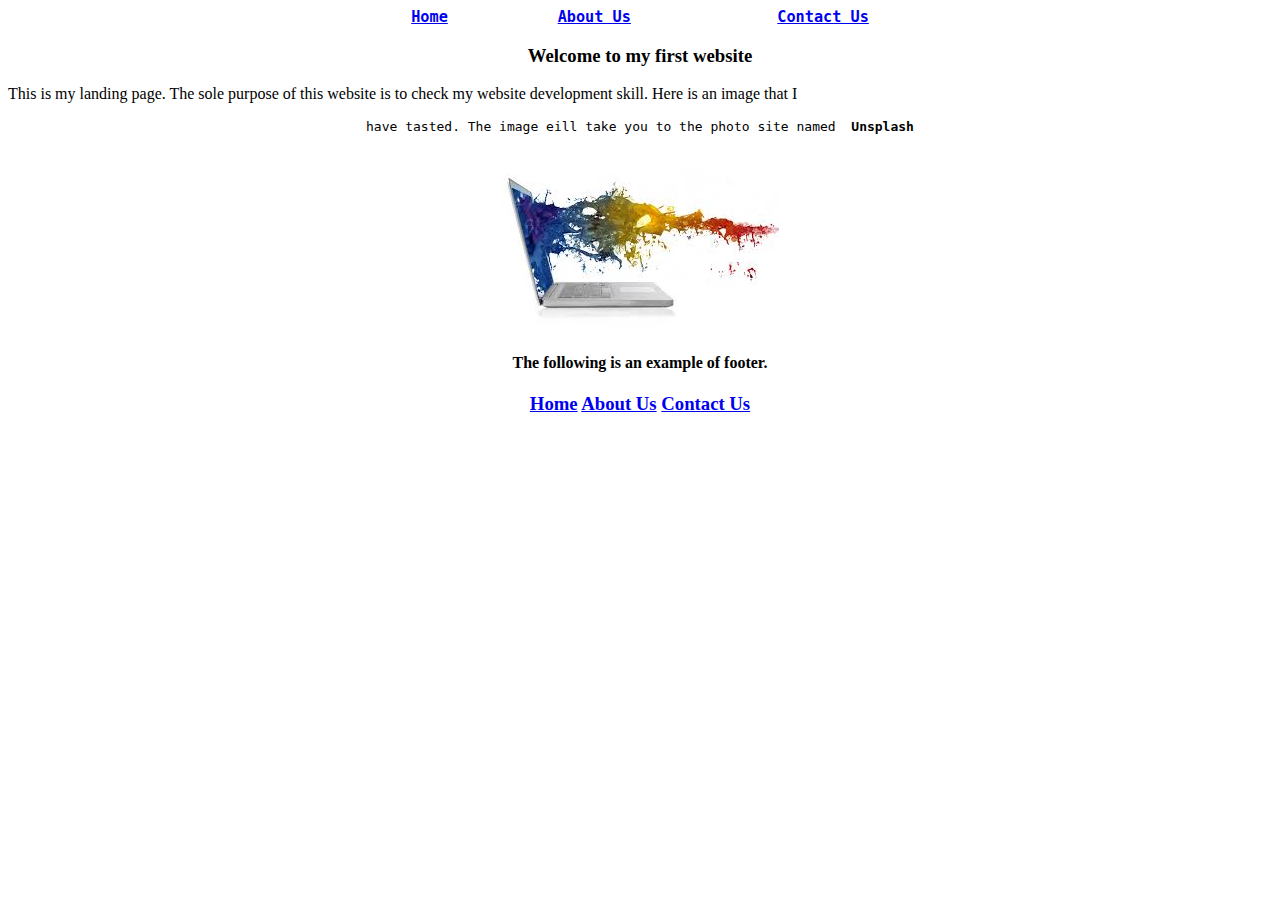
<file: Source code and photo/index.html>
<html>
    <heade>
            <title>website</title>
    </heade>
    <body>
        <pre><h3 align="center"><a href="index.html">Home</a>		<a href="week5Task1.html">About Us</a>		<a href="week5Task3page2.html">Contact Us</a></h3></pre>
        <h3 align="center"><b>Welcome to my first website</b></h3>
        <P> This is my landing page. The sole purpose of this website is to check my website development skill. Here is an image that I 
            <pre align="center">           have tasted. The image eill take you to the photo site named <b> Unsplash</b>           </pre>
        </P>
        <center>
            <img src="images.jpeg" alt="Error">
        </center>
        

        <h4 align="center">The following is an example of footer.</h4>
        <h3 align="center"><a href="index.html">Home</a>		<a href="About Us">About Us</a>		<a href="Contact Us">Contact Us</a></h3>
        
    </body>
</html>
</file>
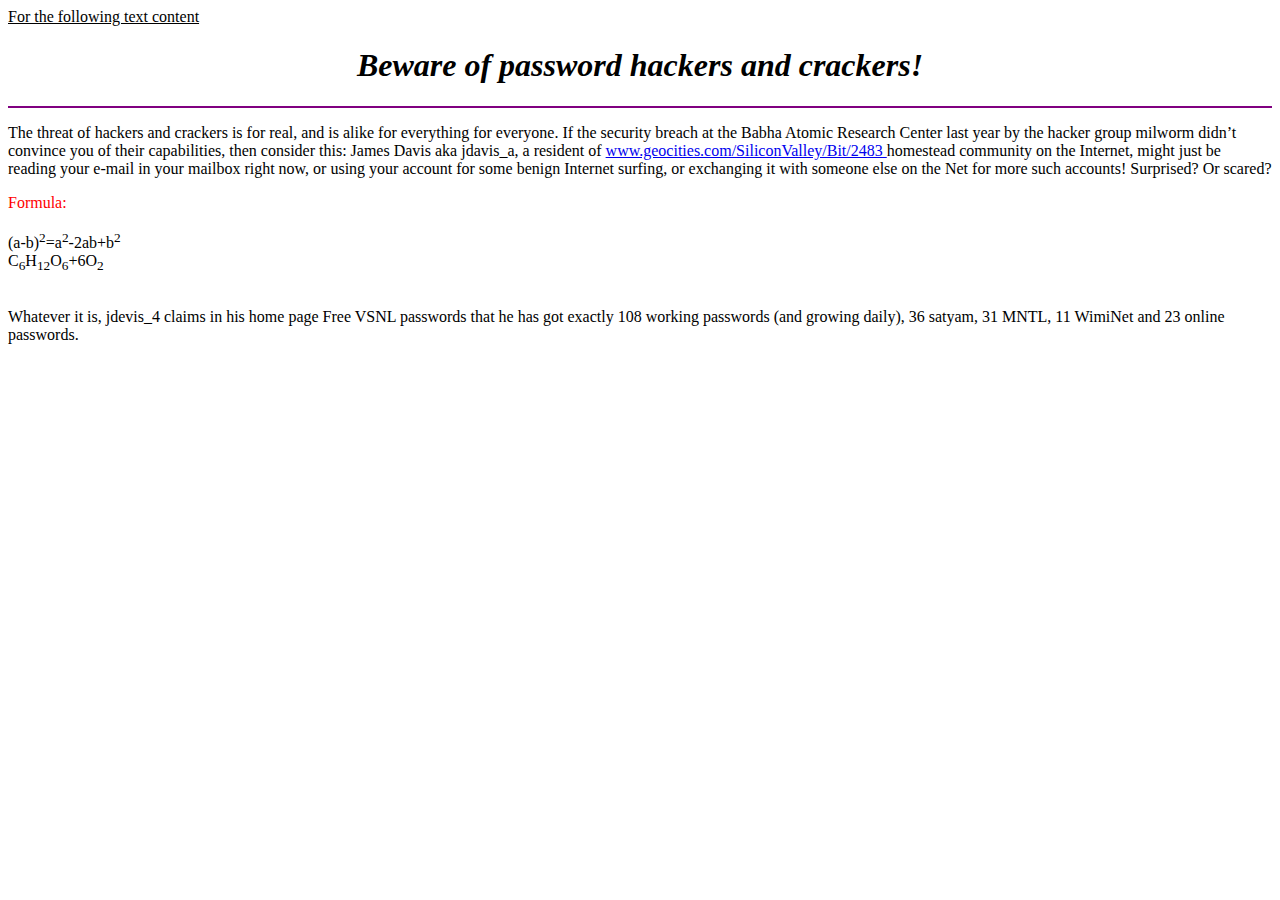
<file: Source code and photo/week5Task1.html>
<html>
    <head>
    </title><u>For the following text content</u></title>
    </head>
    <body>
        <h1 align="center"><i>Beware of password hackers and crackers!</i></h1>
        <hr color="purple">
        <p>The threat of hackers and crackers is for real, and is alike for everything for everyone. If 
            the security breach at the Babha Atomic Research Center last year by the hacker group 
            milworm didn’t convince you of their capabilities, then consider this: James Davis aka 
            jdavis_a, a resident of <a href="week5Task3page1.html"> www.geocities.com/SiliconValley/Bit/2483 </a> homestead community 
            on the Internet, might just be reading your e-mail in your mailbox right now, or using 
            your account for some benign Internet surfing, or exchanging it with someone else on the 
            Net for more such accounts!
            Surprised? Or scared?</p>

            <font color="red">Formula:</font><br><br>

            (a-b)<sup>2</sup>=a<sup>2</sup>-2ab+b<sup>2</sup><br>
            C<sub>6</sub>H<sub>12</sub>O<sub>6</sub>+6O<sub>2</sub><br><br>
            
            <p>Whatever it is, jdevis_4 claims in his home page Free VSNL passwords that he has got 
            exactly 108 working passwords (and growing daily), 36 satyam, 31 MNTL, 11 WimiNet 
            and 23 online passwords.</p>

    </body>
</html>
</file>
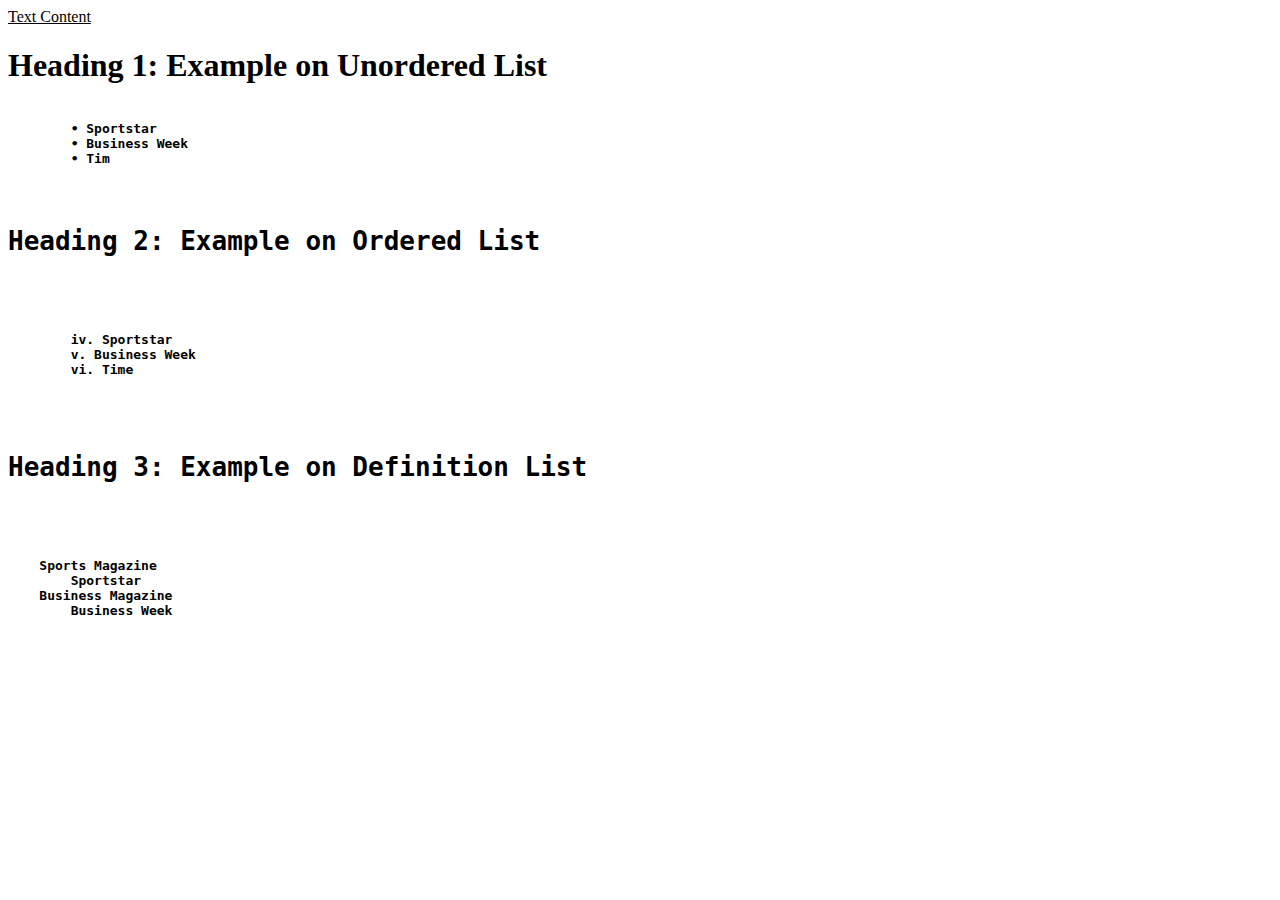
<file: Source code and photo/week5Task2.html>
<html>
<head>
</title><u>Text Content</u></title>
</head>
<body>
	<h1>Heading 1: Example on Unordered List</h1>
    <pre><b>
    	• Sportstar
	• Business Week
	• Tim
    </b><pre>
    <h1>Heading 2: Example on Ordered List</h1>
    <pre><b>
    	iv. Sportstar
	v. Business Week
	vi. Time
    </b></pre>
    <h1>Heading 3: Example on Definition List</h1>
    <pre><b>
    Sports Magazine
	Sportstar
    Business Magazine
	Business Week
    </b></pre>
</body>

</html>
</file>
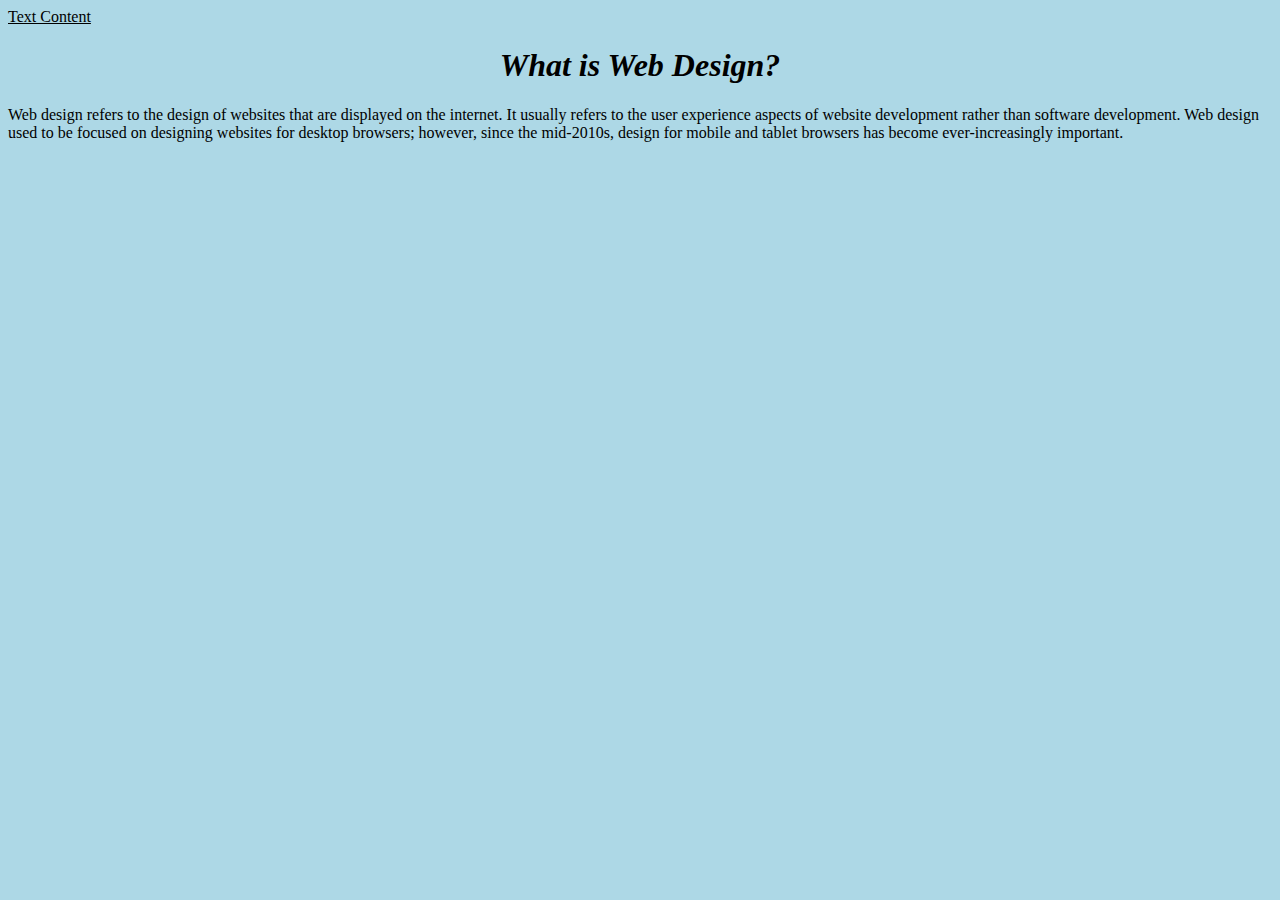
<file: Source code and photo/week5Task3page1.html>
<html>
    <head>
    </title><u>Text Content</u></title>
        <style>
        body {
          background-color: lightblue;
        }
        </style>
    <body>
        <h1 align="center"><i>What is Web Design?
        </i></h1>
        <P>Web design refers to the design of websites that are displayed on the internet. It usually 
            refers to the user experience aspects of website development rather than software 
            development. Web design used to be focused on designing websites for desktop 
            browsers; however, since the mid-2010s, design for mobile and tablet browsers has 
            become ever-increasingly important.</P>
    </body>
</html>
</file>
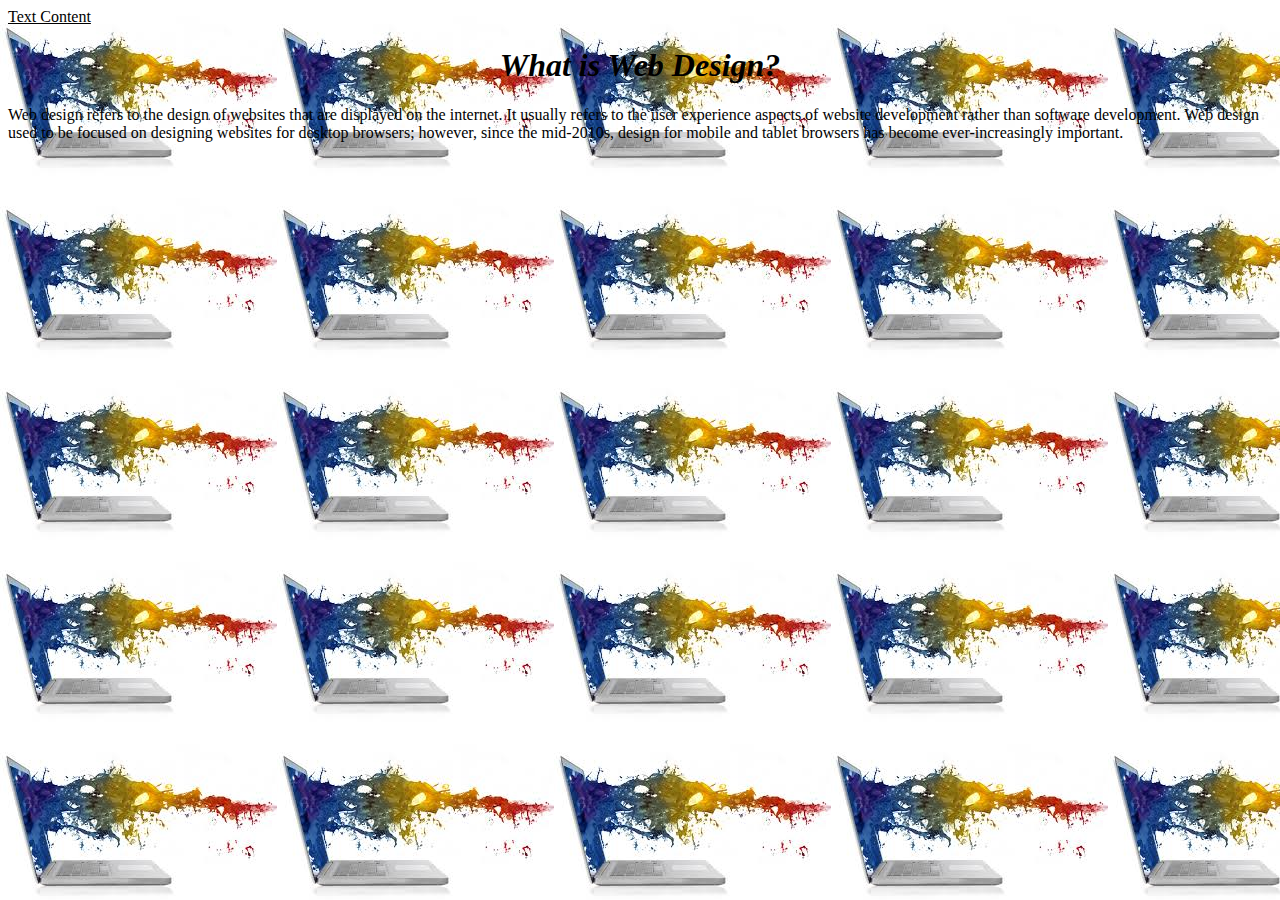
<file: Source code and photo/week5Task3page2.html>
<html>
    <head>
    </title><u>Text Content</u></title>
        <style>
        body {
          background-image: url("images.jpeg");       
        }
        </style>
    <body>
        <h1 align="center"><i>What is Web Design?
        </i></h1>
        <P>Web design refers to the design of websites that are displayed on the internet. It usually 
            refers to the user experience aspects of website development rather than software 
            development. Web design used to be focused on designing websites for desktop 
            browsers; however, since the mid-2010s, design for mobile and tablet browsers has 
            become ever-increasingly important.</P>
    </body>
</html>
</file>
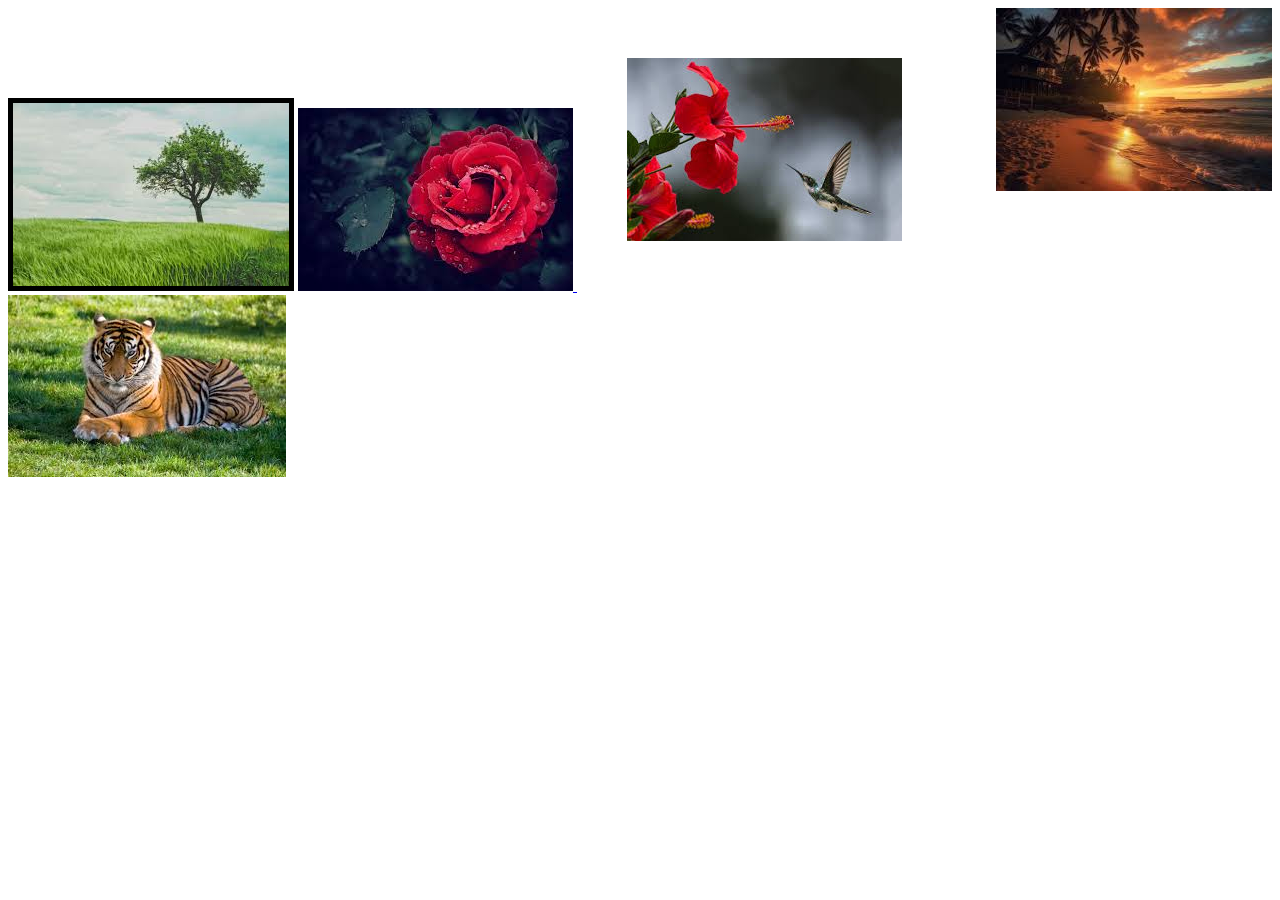
<file: Source code and photo/week6Task1.html>
<html>
    <head>
        <title>Images</title>
    </head>
    <body>
        <img src="image1.jpeg" border="5">
        <a href="image2.jpeg" width="100" hight="100"> <img src="image2.jpeg"> </a>
        <img src="image3.jpeg" align="right">
        <img src="image4.jpeg" Hspace="50" Vspace="50">
        <img src="image5.jpeg" alt="images.jpeg">
    </body>
</html>
</file>
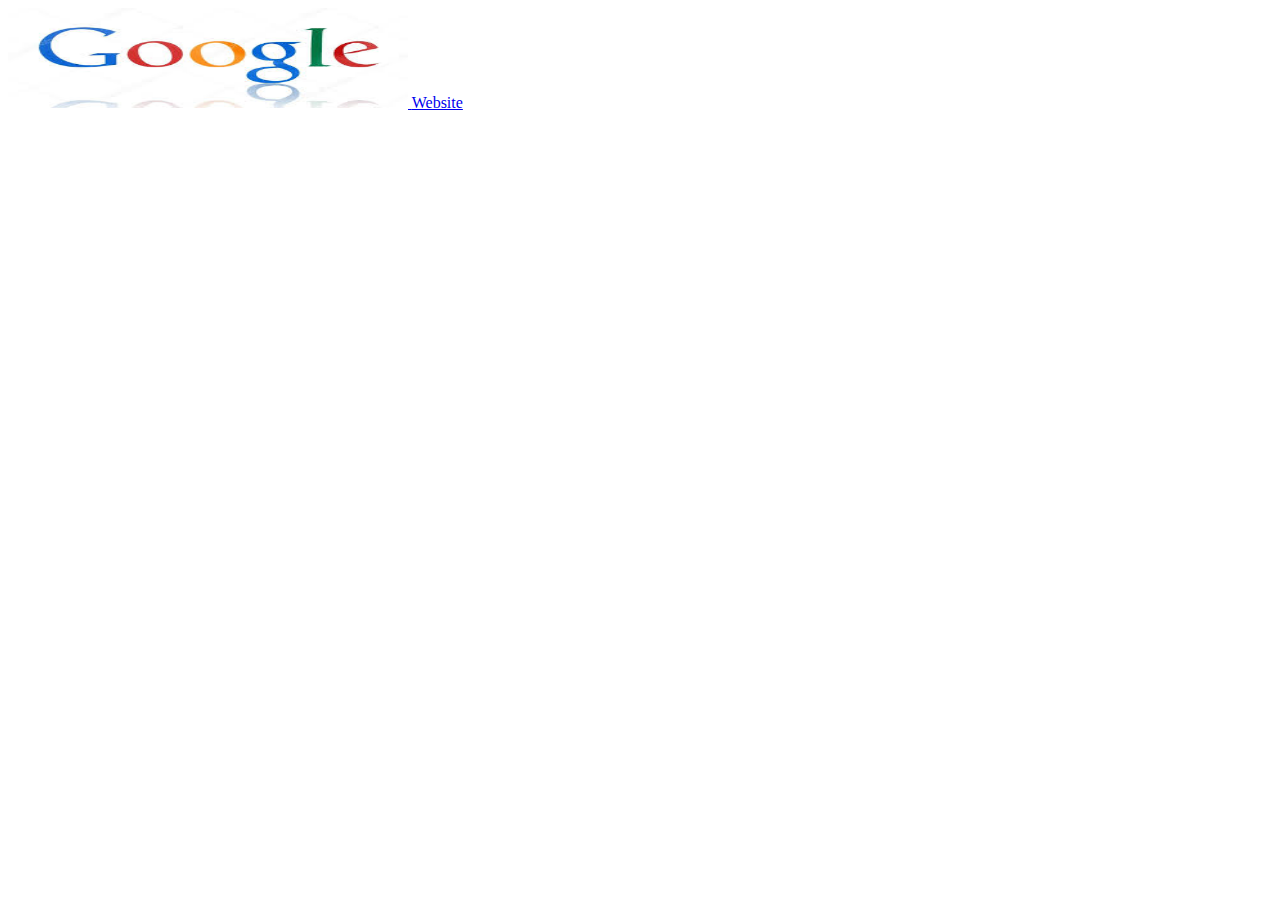
<file: Source code and photo/week6Task2.html>
<html>
    <head>
        <title>Website</title>
    </head>
    <body>  
        <a href="https://www.google.com"><img src="logo.jpeg" width="400" height="100"> </a>
        <a href="index.html">Website</a>
        
    </body>
</html>
</file>
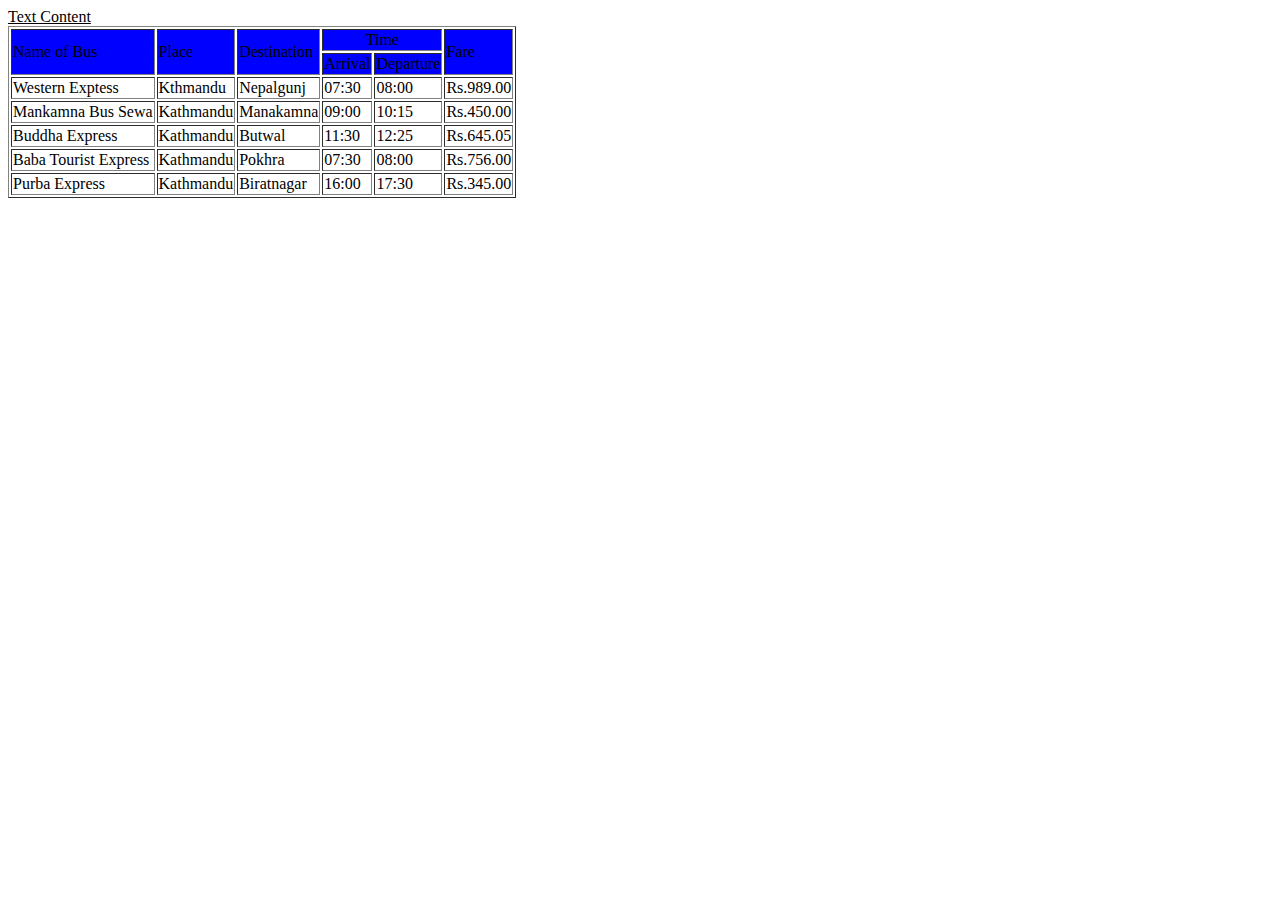
<file: Source code and photo/week6Task3.html>
<html>
    <head>
        <title>Bus Detail</title>
    </title><u>Text Content</u></title>
    </head>
    <body>
        <table border>
            <tr bgcolor="blue">
                <td rowspan="2">Name of Bus</td><td rowspan="2">Place</td>
                <td rowspan="2">Destination</td><td colspan="2" align="center">Time</td>
                <td rowspan="2">Fare</td>
            </tr>
            <tr bgcolor="blue">
                <td>Arrival</td><td>Departure</td>
            </tr>
            <tr>
                <td>Western Exptess</td><td>Kthmandu</td><td>Nepalgunj</td>
                <td>07:30</td><td>08:00</td><td>Rs.989.00</td>

            </tr>
            <tr>
                <td>Mankamna Bus Sewa</td><td>Kathmandu</td><td>Manakamna</td>
                <td>09:00</td><td>10:15</td><td>Rs.450.00</td>

            </tr>
            <tr>
                <td>Buddha Express</td><td>Kathmandu</td><td>Butwal</td>
                <td>11:30</td><td>12:25</td><td>Rs.645.05</td>

            </tr>
            <tr>
                <td>Baba Tourist Express</td><td>Kathmandu</td><td>Pokhra</td>
                <td>07:30</td><td>08:00</td><td>Rs.756.00</td>

            </tr>
            <tr>
                <td>Purba Express</td><td>Kathmandu</td><td>Biratnagar</td>
                <td>16:00</td><td>17:30</td><td>Rs.345.00</td>

            </tr>
        </table>
    </body>
</html>
</file>
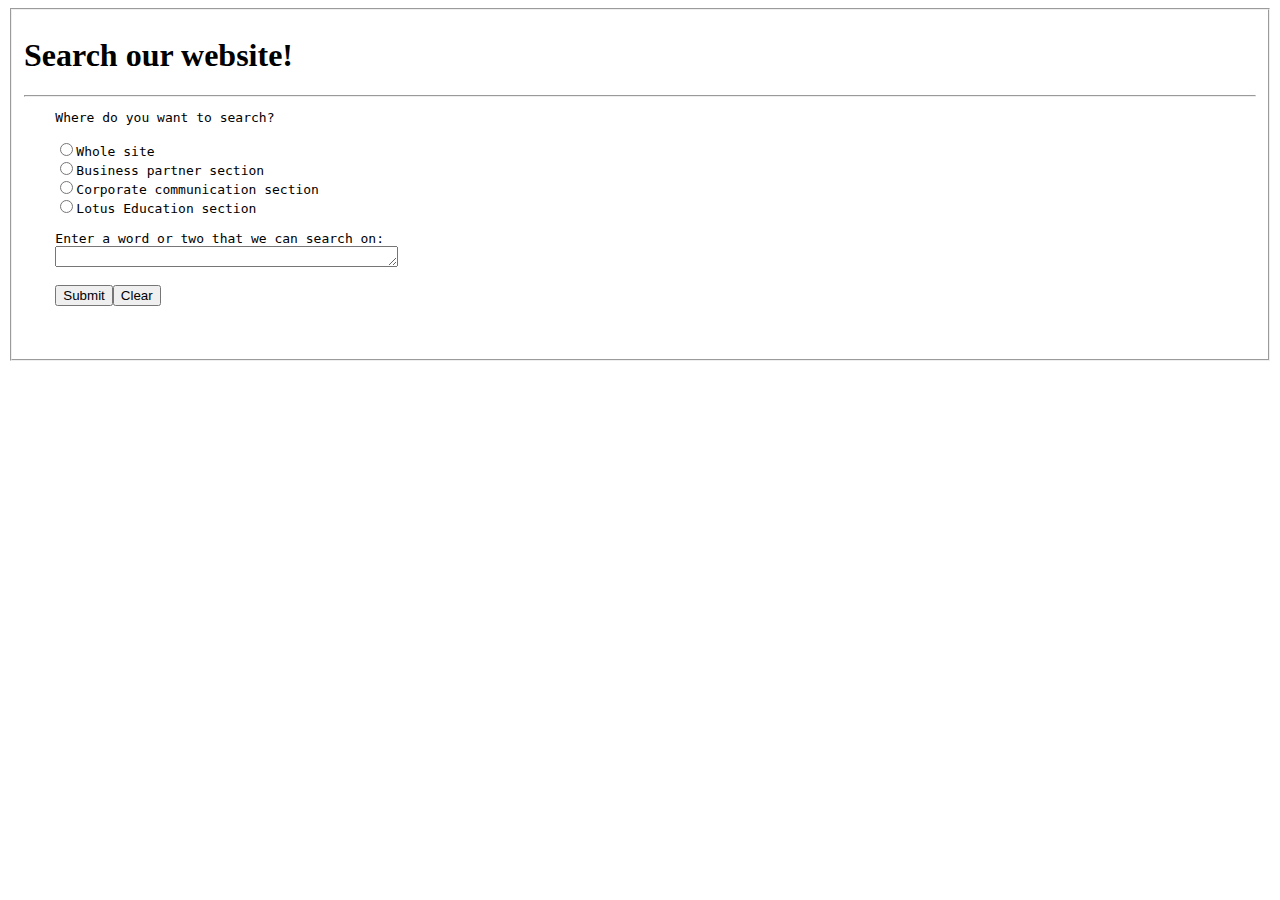
<file: Source code and photo/week7Task1.html>
<html>
    <head>
        <title>Webpage</title>
    <body>
        <fieldset>
            <h1>Search our website!</h1>
            <hr>
            <pre>
    Where do you want to search?
            
    <input type="radio">Whole site
    <input type="radio">Business partner section
    <input type="radio">Corporate communication section
    <input type="radio">Lotus Education section

    Enter a word or two that we can search on:
    <textarea cols="40" rows="1"></textarea>

    <input type="submit" value="Submit"><input type="reset" value="Clear">
        
    </pre></fieldset>
    </body>
    </head>
</html>
</file>
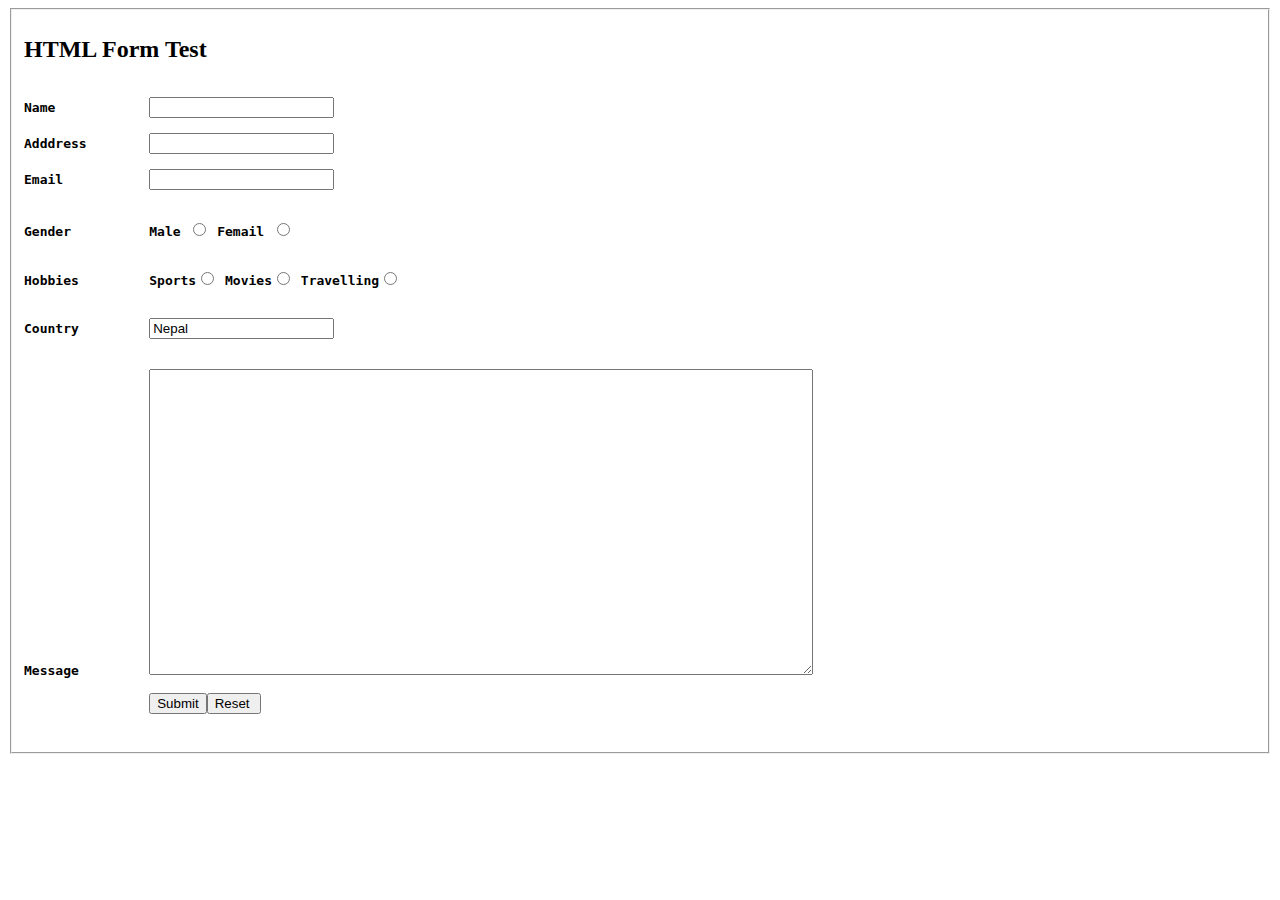
<file: Source code and photo/week7Task2.html>
<html>
<head>
    <title>Page Format</title>
</head>
<body>
    <fieldset>
    <h2><b>HTML Form Test</b></h2>
        <div><pre><b>
Name            <input type="text">
       
Adddress        <input type="text">
        
Email           <input type="text">
        

Gender          Male <input type="radio"> Femail <input type="radio" >
        

Hobbies         Sports<input type="radio"> Movies<input type="radio"> Travelling<input type="radio" >


Country         <input text="text" value="Nepal">


Message         <textarea cols="80" rows="20"></textarea>
        
                <input type="submit" value="Submit"><input type="reset" value="Reset ">
            </b></pre></div>
    </fieldset>
</body>
</html>
</file>
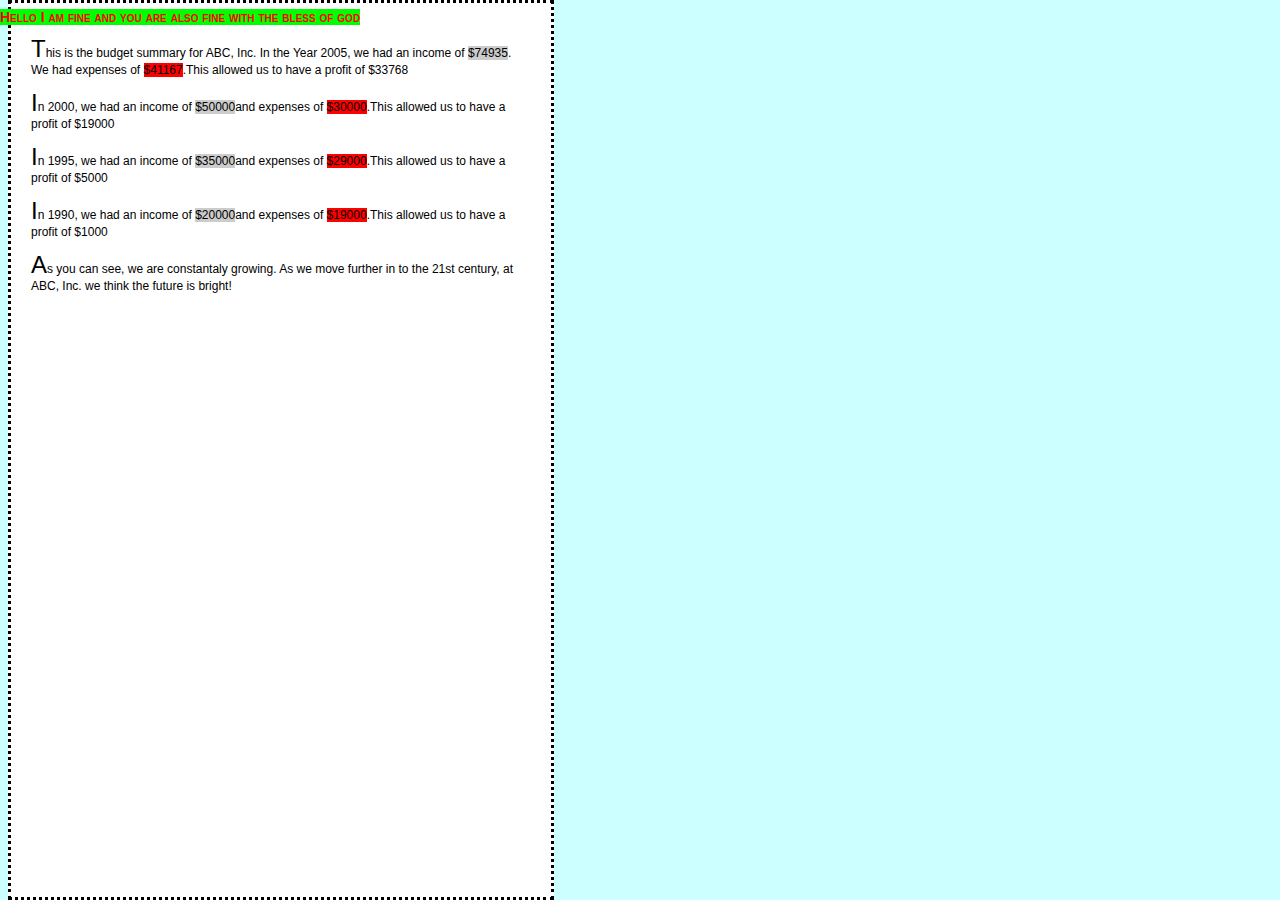
<file: Source code and photo/week8Task index.html>
<!DOCTYPE html>
<html>
<head>
    <title>ABC, Inc. Year End Budget Summary</title>
    <link href="style.css" rel="stylesheet" type="text/css">
</head>
<body>
   <h1>Hello I am fine and you are also fine with the bless of god</h1>
  <div id="budgetsummary">
    <P>This is the budget summary for ABC, Inc. In the Year 2005, we had an income of 
        <span class="income">$74935</span>. We had expenses of 
        <span class="expenses">$41167</span>.This allowed us to have a profit of 
        <span clsss="profit">$33768</span>
    </P>
        <P>In 2000, we had an income of <span class="income">$50000</span>and expenses of 
            <span class="expenses">$30000</span>.This allowed us to have a profit of 
            <span clsss="profit">$19000</span>
        </P>
        <P>In 1995, we had an income of <span class="income">$35000</span>and expenses of 
            <span class="expenses">$29000</span>.This allowed us to have a profit of 
            <span clsss="profit">$5000</span>
        </P>
        <P>In 1990, we had an income of <span class="income">$20000</span>and expenses of 
            <span class="expenses">$19000</span>.This allowed us to have a profit of 
            <span clsss="profit">$1000</span>
        </P>
        <p>As you can see, we are constantaly growing. As we move further in to the 21st 
            century, at ABC, Inc. we think the future is bright!
        </p>
  </div>
</body>
</html>
</file>
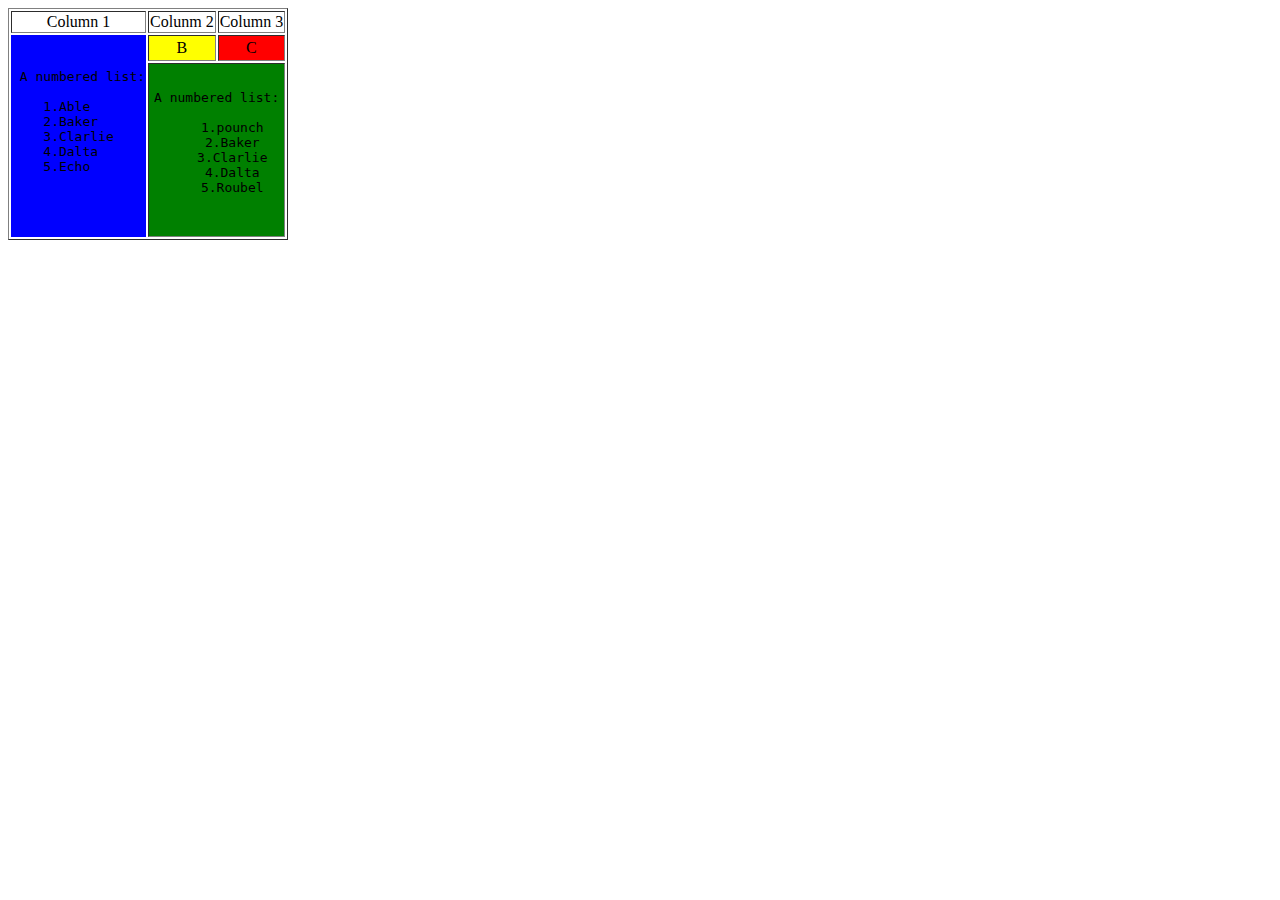
<file: Source code and photo/week9Task1.html>
<!DOCTYPE html>
<html>
<head>
    <style> 
        tr.header{text-align: center; background-color: white;
        }
        td.blue1 {width:100px;height:200px;background-color:blue; 
        border-style:none; 
        position:relative;left:0%;top:0px;} 
        td.yellow1 {background-color:yellow; text-align: center; }
         
        
        td.red1 {background-color:red; text-align: center; }
        
        td.green1 {background-color:green; text-align: center;} 
         
    </style>
</head>
<body>

    <table border>
        <tr class="header">
            <td>Column 1</td>
            <td>Colunm 2</td>
            <td>Column 3</td>
        </tr>
        <tr>
            <td class = "blue1" rowspan="7"><pre>
 A numbered list:

    1.Able
    2.Baker
    3.Clarlie
    4.Dalta
    5.Echo

            </pre></td>

            <td class = "yellow1" >B</td>
            <td  class = "red1" >C</td>
        </tr>
        <tr>
            <td  class = "green1"  rowspan="6", colspan="2"><pre>
A numbered list:

    1.pounch
    2.Baker
    3.Clarlie
    4.Dalta
    5.Roubel
            </pre></td>
        </tr>
        
    </table>
</body>
</html>
</file>
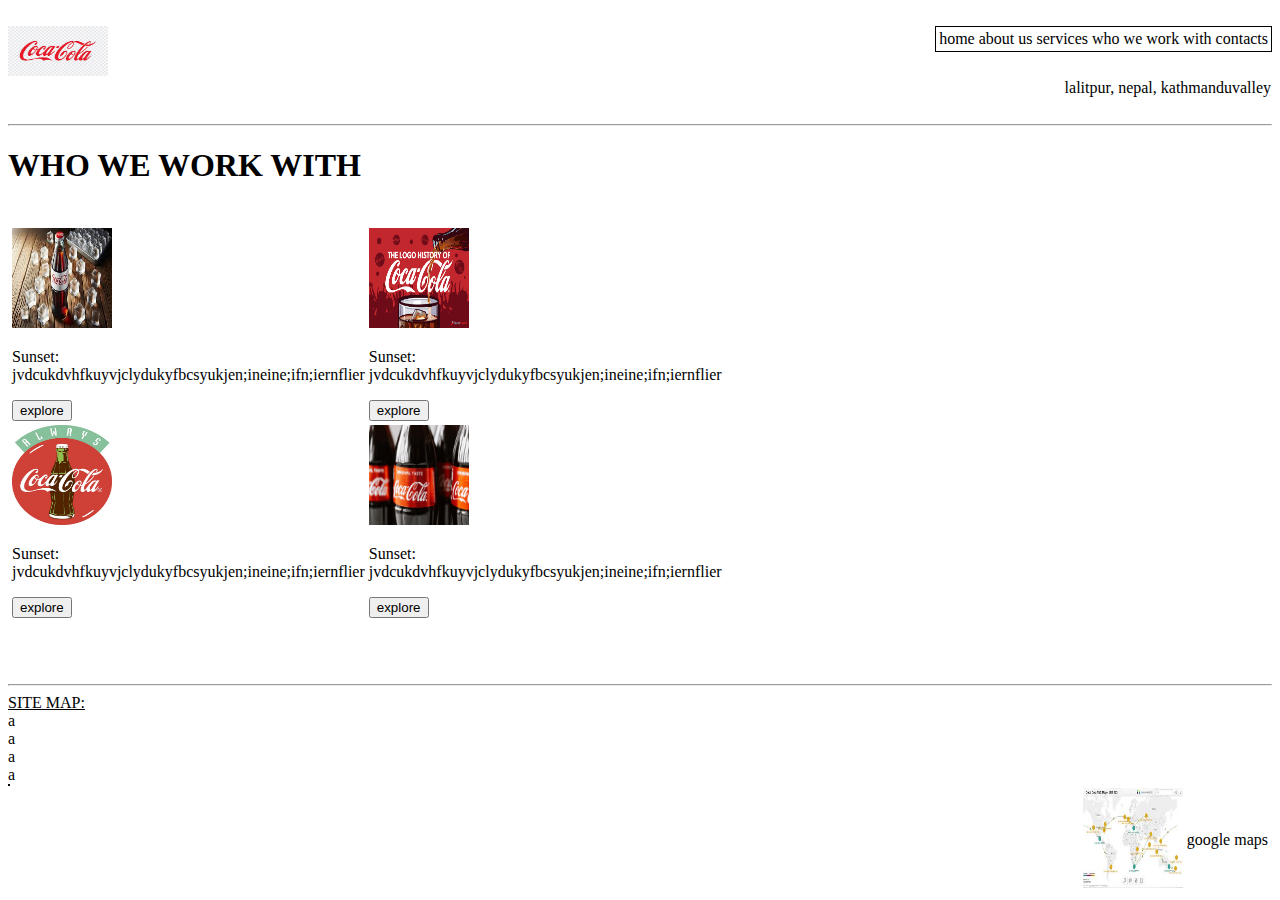
<file: Source code and photo/week9Task3.html>
<!DOCTYPE html>
<head></head>

<body>
<br>
<img src="week9image1.jpeg" width="100px" height="50px" align="left"> 

<table style="float:right; border-radius:0px; border:1px solid #000000;">
    <tr>
        <td>home
        </td>
        <td>about us
        </td>
        <td>services
        </td>
        <td>who we work with
        </td>
        <td>contacts
        </td>
    </tr>
</table>
<br>
<br>
<p style="float:right; border-radius:0px; border:1px solid #ffffff;">lalitpur, nepal, kathmanduvalley</p>
<br>
<br>
<br>
<hr>
<h1>WHO WE WORK WITH</h1>
<br>

<table style="float:center; border-radius:0px; border:1px solid #ffffff;">
    <tr>
        <td><img src="week9image2.jpeg" width="100px" height="100px" > 
            <P> Sunset: <br>jvdcukdvhfkuyvjclydukyfbcsyukjen;ineine;ifn;iernflier</P>
            <button align="left">explore</button>
        </td>
        <td><img src="week9image3.png" width="100px" height="100px" > 
            <P> Sunset: <br>jvdcukdvhfkuyvjclydukyfbcsyukjen;ineine;ifn;iernflier</P>
            <button align="left">explore</button>
        </td>
    </tr>
    <tr>
        <td><img src="week9image4.jpg" width="100px" height="100px" > 
            <P> Sunset: <br>jvdcukdvhfkuyvjclydukyfbcsyukjen;ineine;ifn;iernflier</P>
            <button align="left">explore</button>
        </td>
                <td><img src="week9image5.jpg" width="100px" height="100px" > 
            <P> Sunset: <br>jvdcukdvhfkuyvjclydukyfbcsyukjen;ineine;ifn;iernflier</P>
            <button align="left">explore</button>
        </td>
    </tr>
</table>
<br>
<br>
<br>
<hr>
<table style="float:left; border-radius:0px; border:1px solid #000000;">
    <tr>
    <u>SITE MAP:</u>
    <br>
    </tr>
    <tr>
    a
    <br>
    </tr>
    <tr>
    a
    <br>
    </tr>
    <tr>
    a
    <br>
    </tr>
    <tr>
    a
    <br>
    </tr>
</table>
<table style="float:right; border-radius:0px; border:1px solid #ffffff;">
    <tr>
        <td><img src="week9image6.jpeg" width="100px" height="100px" > 
        </td>
        <td>google maps</td>
    </tr>
</table>
</body>
</html>
</file>
<file: Source code and photo/style.css>
body {font-family: Verdana, Arial, Helvetica, sans-sarif; font-size: 12px;
    background-color: #CCFFFF;}
    h1{ font-size: 14px; font-variant: small-caps;color: #FF0000 ;
    background-color: #00FF00; 
        position: absolute;
        top: 0px;
        left: 0px;
        z-index: 2;
    }
    

    p:first-letter {font-size:200%;}
    .income {background-color: #CCCCCC;}
    .expenses {background-color: #FF0000;}
    .profit {background-color: #FFFF00;}
    #budgetsummary {background-color: #FFFFFF;
         border:dotted;
        padding:20px;
        width: 500px;
        position: absolute;
        bottom: 0px;
        top:0px;
        z-index:1;
        }
</file>
